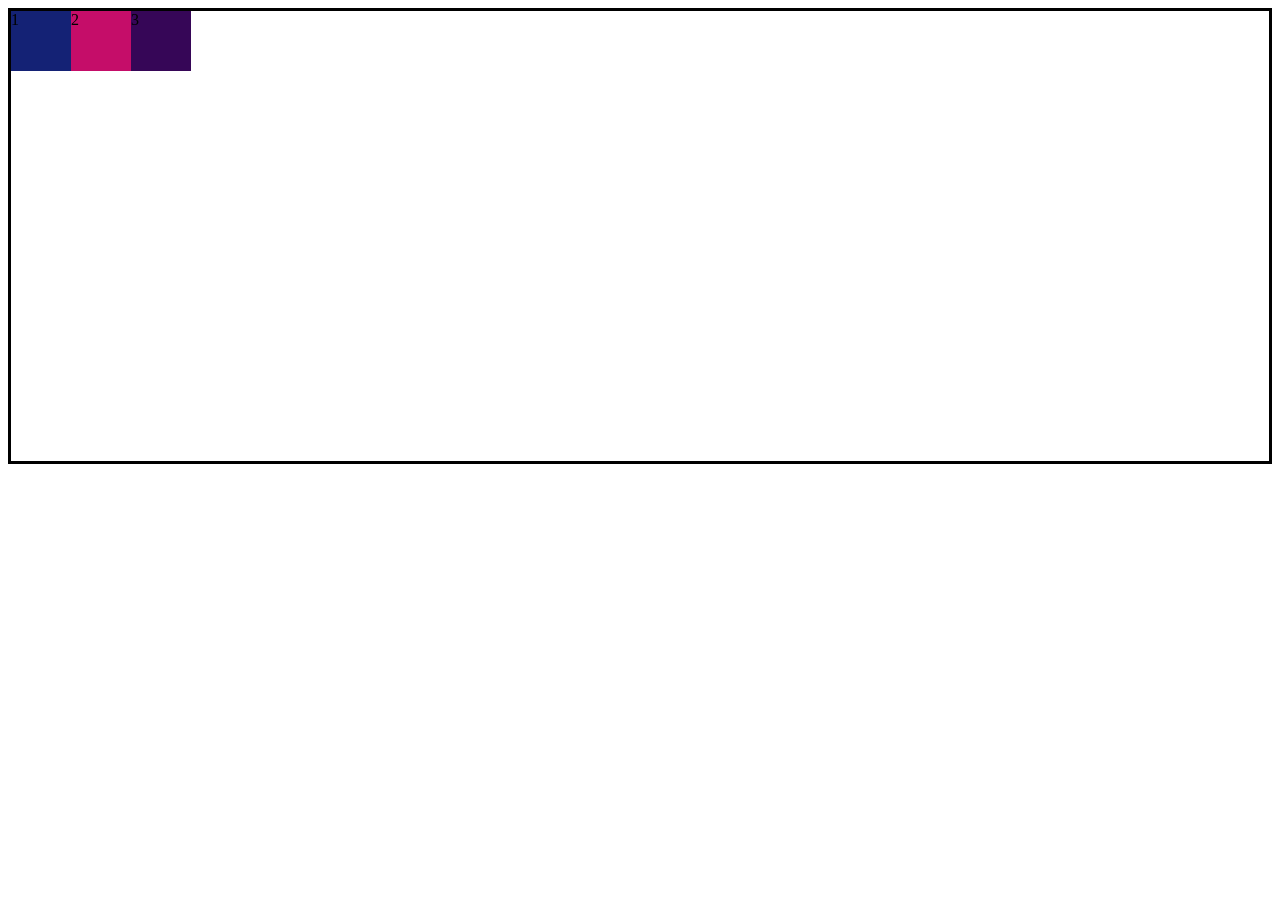
<file: flexbox1.html>
<!DOCTYPE html>
<html lang="en">
<head>
    <meta charset="UTF-8">
    <meta http-equiv="X-UA-Compatible" content="IE=edge">
    <meta name="viewport" content="width=, initial-scale=1.0">
    <title>Document</title>
    <link rel="stylesheet" href="flexbox.css">
</head>
<body>
    <div class="conteiner">
        <div class="azul">1</div>
        <div class="rosa">2</div>
        <div class="roxo">3</div>

    </div>
</body>
</html>
</file>
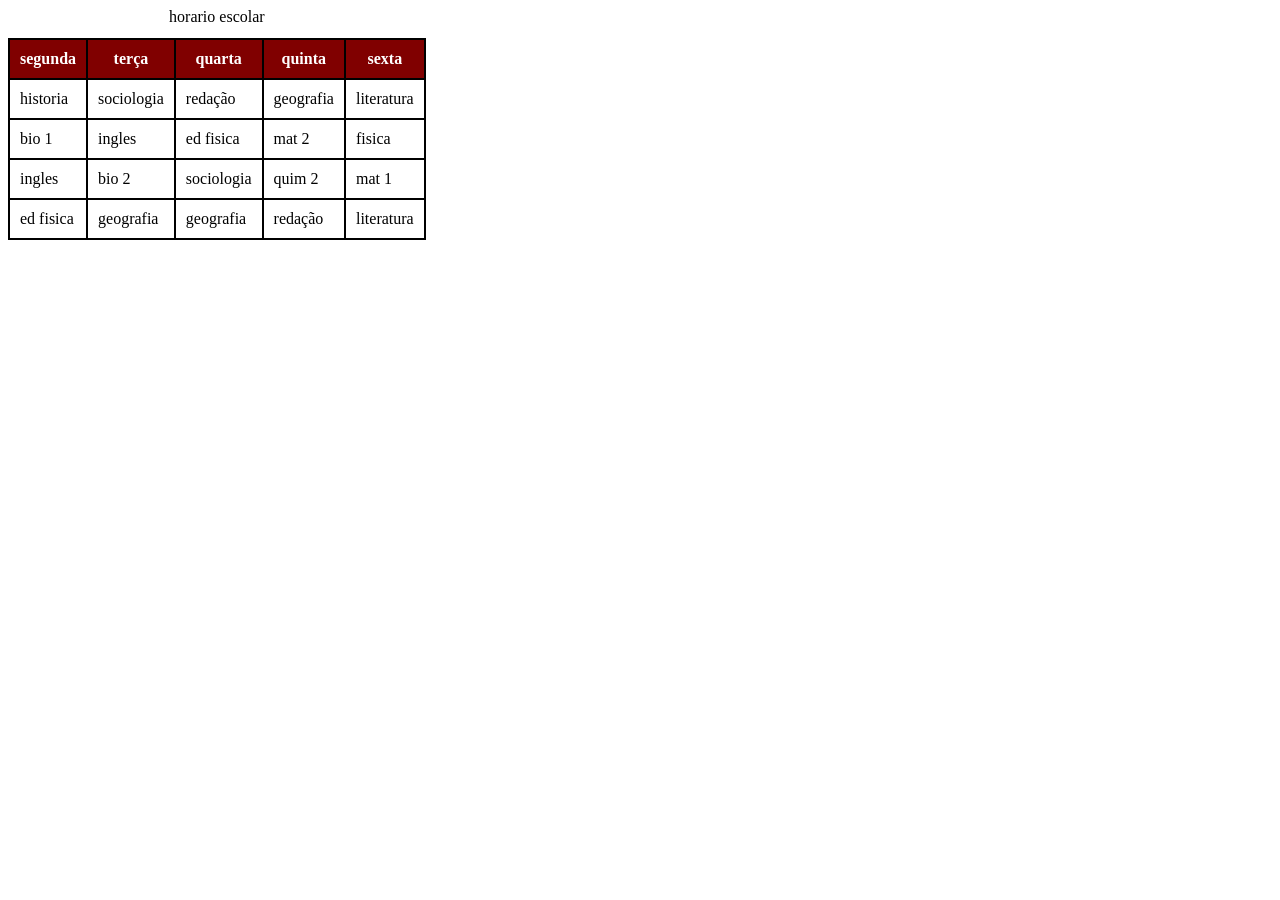
<file: table.html>
<!DOCTYPE html>
<html lang="en">
<head>
    <meta charset="UTF-8">
    <meta http-equiv="X-UA-Compatible" content="IE=edge">
    <meta name="viewport" content="width=device-width, initial-scale=1.0">
    <title>Document</title>
    <link rel="stylesheet" href="sstyle.css">
</head>
<body>
    <table>
        <thead>
            <caption>horario escolar</caption>
            <tr>
                <th>segunda</th>
                <th>terça</th>
                <th>quarta</th>
                <th>quinta</th>
                <th>sexta</th>
                <tr>
        </thead>
                    <tbody>
                        <tr>
                            <td>historia</td>
                            <td>sociologia</td>
                            <td>redação</td>
                            <td>geografia</td>
                            <td>literatura</td>
                        
                        </tr>
                        <tr>
                            <td>bio 1</td>
                            <td>ingles</td>
                            <td>ed fisica</td>
                            <td>mat 2</td>
                            <td>fisica</td>
                        </tr>
                        <tr>
                            <td>ingles</td>
                            <td>bio 2</td>
                            <td>sociologia</td>
                            <td>quim 2</td>
                            <td>mat 1</td>
                        </tr>
                        <tr>
                            <td>ed fisica</td>
                            <td>geografia</td>
                            <td>geografia</td>
                            <td>redação</td>
                            <td>literatura</td>
                        </tr>
                       </tbody>
                  
                </tr>
            </tr>
    </table>
</body>
</html>
</file>
<file: flexbox.css>
.conteiner{
    border: 3px solid black;
    height: 50vh;
    display: flex;
    

}


.azul{
    background-color: rgb(20, 34, 117);
    width: 60px;
    height: 60px;
}


.rosa{
    background-color: rgb(197, 13, 105);
    width: 60px;
    height: 60px;
}


.roxo{
    background-color: rgb(54, 6, 87);
    width: 60px;
    height: 60px;
}
</file>
<file: sstyle.css>
table{
    border-collapse: collapse;
}
caption{
    margin-bottom: 12px;
}
th, td{
    border: 2px solid black;
    padding: 10px;
}
th{
    background-color: maroon;
    color: white;
}
</file>
